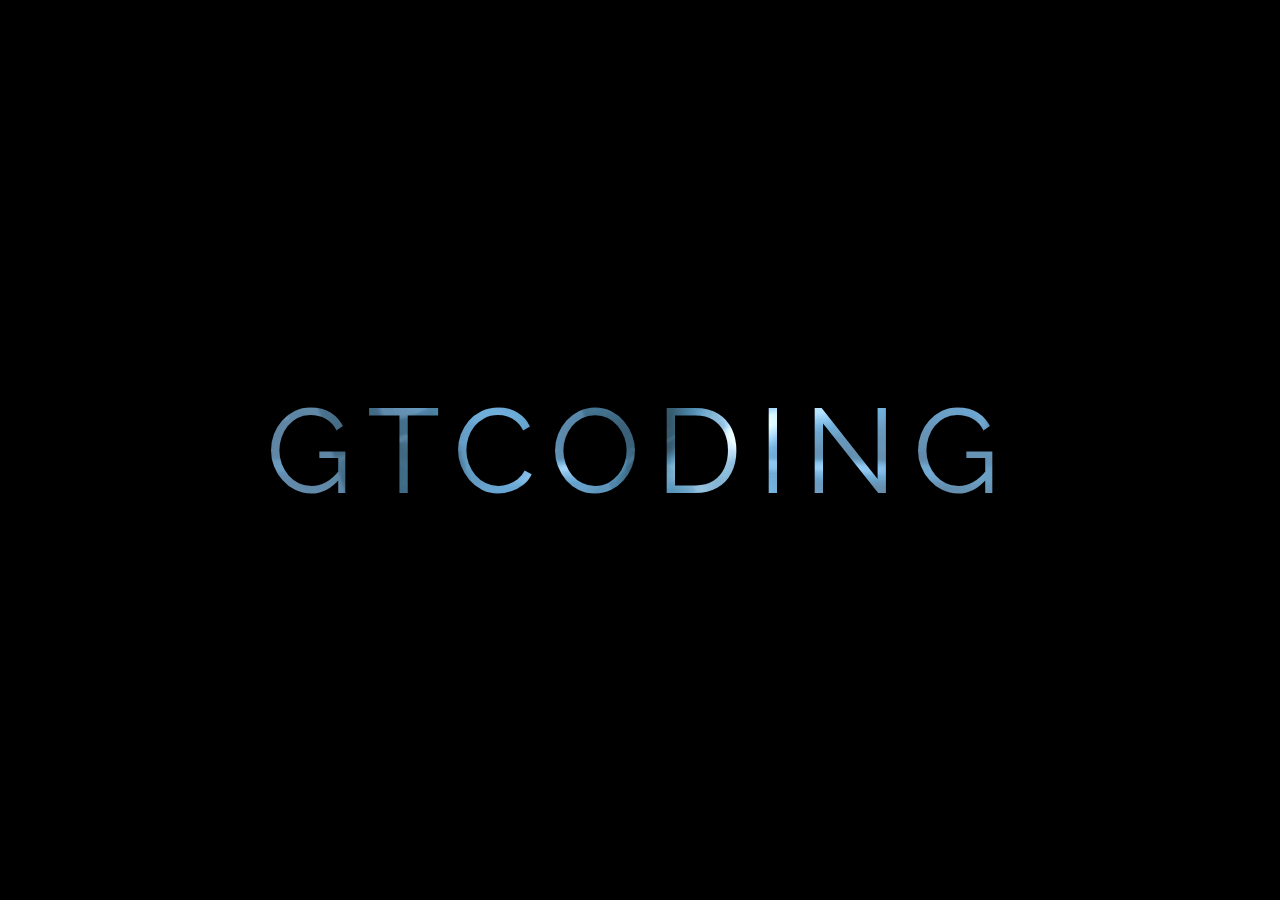
<file: 0/index.html>
<!DOCTYPE html>
<html lang="en">

<head>
  <meta charset="UTF-8">
  <meta name="viewport" content="width=device-width, initial-scale=1.0">
  <meta http-equiv="X-UA-Compatible" content="ie=edge">
  <link href="https://fonts.googleapis.com/css?family=Raleway:900" rel="stylesheet">
  <link rel="stylesheet" href="style.css">
  <title>GTCoding</title>
</head>

<body>

  <video class="bg-video" src="videos/Lights.mp4" loop muted autoplay></video>

  <svg class="banner">
    <mask id="mask">
      <rect fill="white" width="100%" height="100%"></rect>
      <text id="gtheading" dominant-baseline="central" x="50%" y="50%" text-anchor="middle">GTCoding</text>
    </mask>

    <rect width="100%" height="100%" id="mask-bg"></rect>
  </svg>

</body>

</html>
</file>
<file: 0/style.css>
* {
  padding:0;
  margin:0;
  box-sizing: border-box;
}

svg {
  position: absolute;
  top:0;
  left:0;
  height:100vh;
  width:100%;
}

#gtheading {
  font-family:"Raleway";
  font-size:120px;
  letter-spacing:16px;
  text-transform: uppercase;
}

.bg-video {
  margin:0 auto;
  overflow:hidden;
  width:100%;
  height:100vh;
}

#mask-bg {
  mask:url("#mask");
}

@media(max-width:1024px) {
  #gtheading {
    font-size:72px;
    letter-spacing:unset;
  }
}

@media(max-width:600px) {
  #gtheading {
    font-size:60px;
  }
}
</file>
